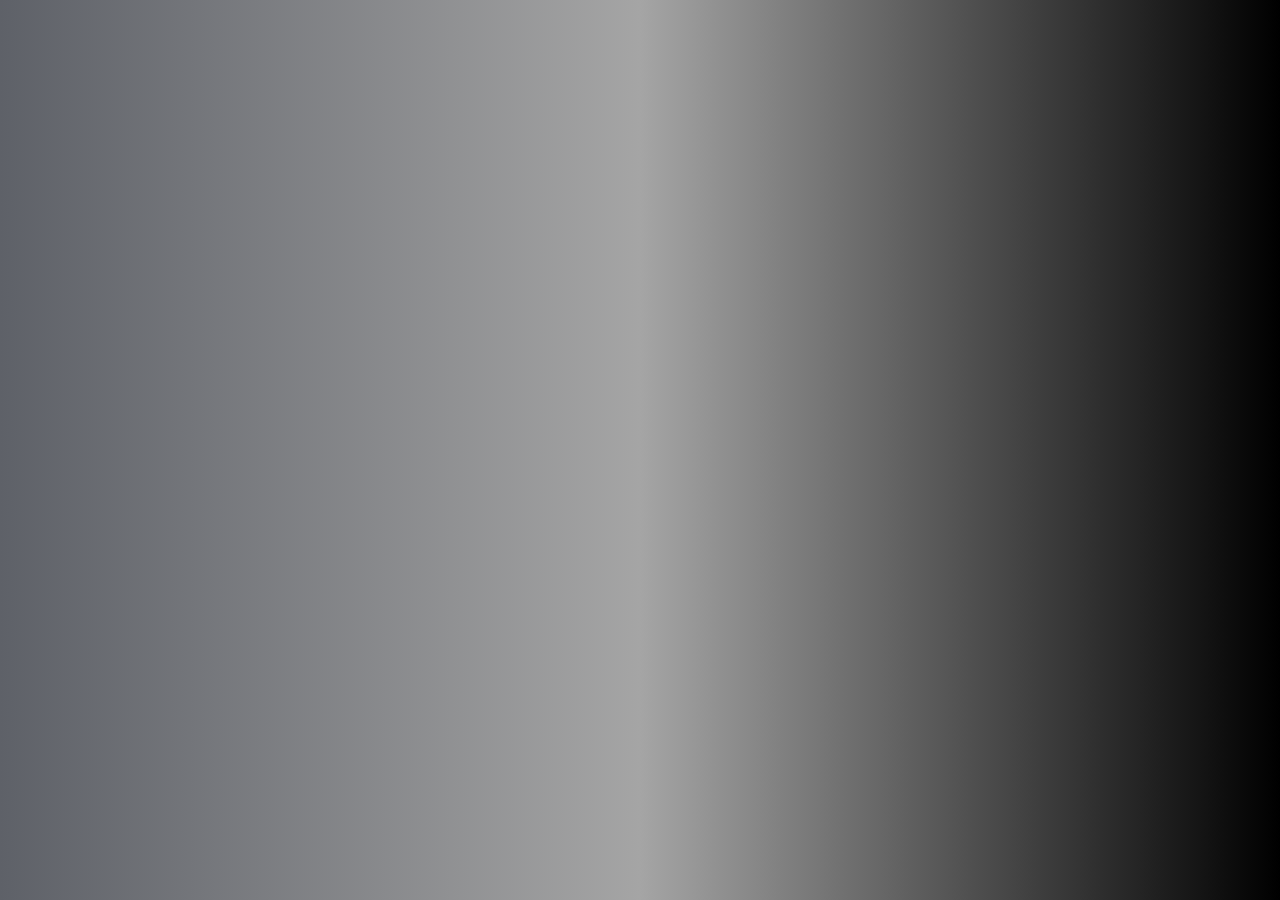
<file: index.html>
<!DOCTYPE html>
<html lang="en">

<head>
  <meta charset="UTF-8" />
  <meta name="viewport" content="width=device-width, initial-scale=1.0" />
  <link rel="stylesheet" href="./css/style.css" />
  <title>Users</title>
</head>

<body>
  <div class="users">
    <div class="container">
      <div class="user1">
        <div class="cards">
          <a href="./page/posts.html"></a>
        </div>
      </div>
    </div>
  </div>

  <script src="./js/main.js"></script>
</body>

</html>
</file>
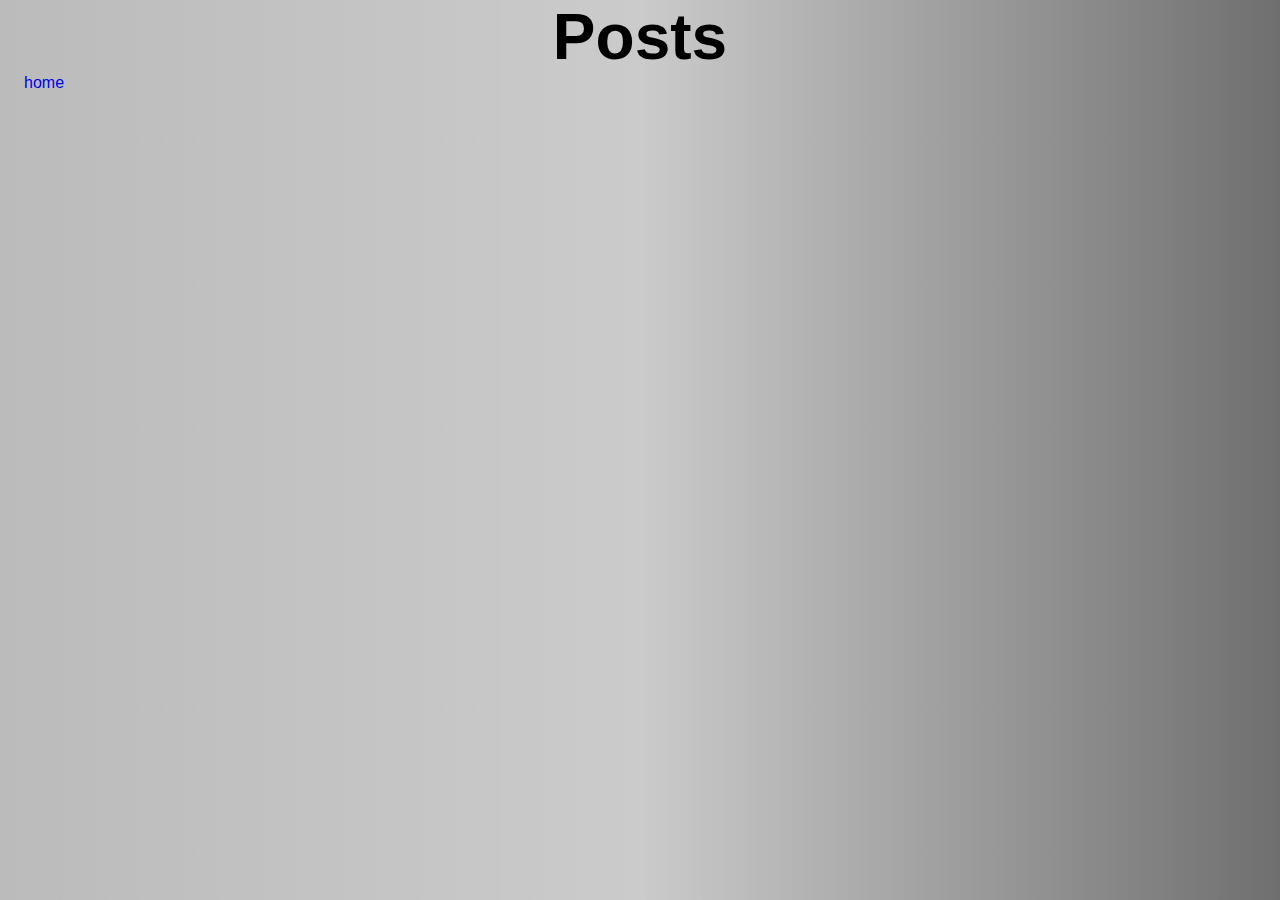
<file: page/posts.html>
<!DOCTYPE html>
<html lang="en">

<head>
  <meta charset="UTF-8" />
  <meta name="viewport" content="width=device-width, initial-scale=1.0" />
  <link rel="stylesheet" href="../css/posts.css" />
  <title>Posts</title>
</head>

<body>
  <div class="posts">
    <div class="container">
      <div class="product_wrapper">
        <div class="product_title">Posts</div>
        <a href="../index.html">home</a>
        <div class="cards"></div>
      </div>
    </div>
  </div>

  <script src="../js/posts.js"></script>
</body>

</html>
</file>
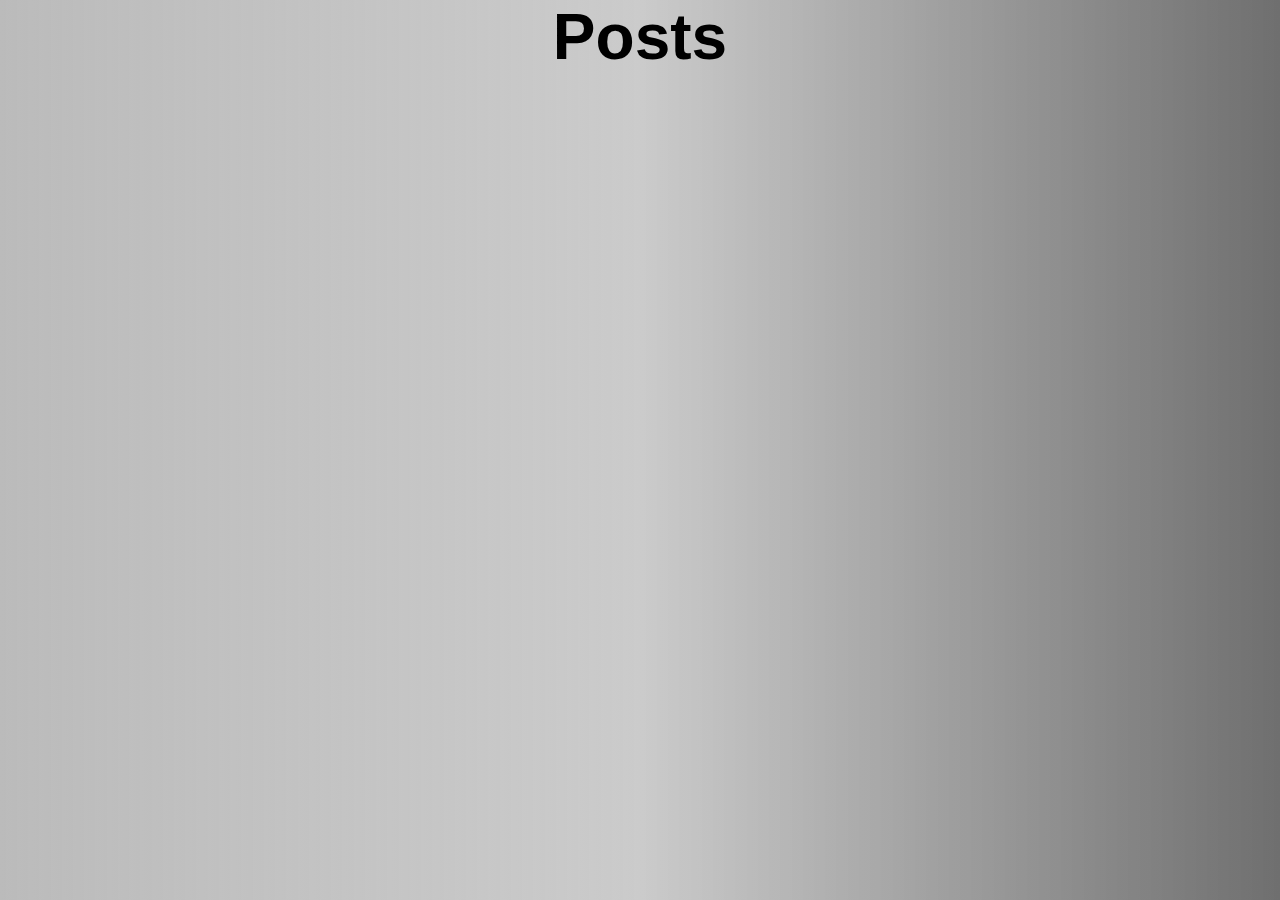
<file: pages/posts.html>
<!DOCTYPE html>
<html lang="en">

<head>
  <meta charset="UTF-8" />
  <meta name="viewport" content="width=device-width, initial-scale=1.0" />
  <link rel="stylesheet" href="../style/posts.css" />
  <title>Posts</title>
</head>

<body>
  <div class="posts">
    <div class="container">
      <div class="product_wrapper">
        <div class="product_title">Posts</div>
        <div class="cards"></div>
      </div>
    </div>
  </div>

  <script src="../js/posts.js"></script>
</body>

</html>
</file>
<file: css/style.css>
* {
  margin: 0;
  padding: 0;
  box-sizing: border-box;
}

a {
  text-decoration: none;
}

body {
  font-family: sans-serif;
  background: linear-gradient(0.25turn, #5e6168, #a5a5a5, #000000);
}

.container {
  max-width: 1300px;
  margin: 0 auto;
  padding: 0 24px;
}

.users .container .user1 .title {
  font-size: 72px;
  font-family: sans-serif;
  color: #fff;
  display: flex;
  font-weight: 600;
  justify-content: center;
}
.users .container .user1 .cards {
  display: flex;
  margin-top: 80px;
  flex-wrap: wrap;
  gap: 10px;
}
.users .container .user1 .cards .card {
  width: 400px;
  height: 300px;
  background-color: rgba(255, 255, 255, 0.2);
  border-radius: 15px;
  display: flex;
  padding: 30px;
  justify-content: center;
  flex-direction: column;
  box-shadow: -2px 2px 0px 2px rgba(27, 49, 65, 0.2);
}
.users .container .user1 .cards .card:hover {
  transition: 0.3s;
  box-shadow: -2px 2px 0px 2px rgb(121, 122, 123);
}
.users .container .user1 .cards .card .info {
  margin-bottom: 50px;
}
.users .container .user1 .cards .card .info .name {
  font-size: 22px;
  font-weight: 600;
  font-family: sans-serif;
}
.users .container .user1 .cards .card .info .nickname {
  font-size: 13px;
  color: rgb(213, 213, 213);
  font-weight: 600;
  font-family: sans-serif;
}
.users .container .user1 .cards .card .inf {
  font-family: sans-serif;
  font-size: 18px;
}
.users .container .user1 .cards .card .inf a {
  font-family: sans-serif;
  margin-left: 10px;
}
.users .container .user1 .cards .card .buttons {
  display: flex;
  gap: 10px;
  margin-top: 20px;
  align-items: start;
  justify-content: start;
}
.users .container .user1 .cards .card .buttons button {
  padding: 10px;
  width: 130px;
  font-family: sans-serif;
  font-weight: 700;
  color: #000000;
  border: none;
  border-radius: 10px;
  background: rgb(134, 135, 136);
}
.users .container .user1 .cards .card .buttons button a {
  color: #000000;
}/*# sourceMappingURL=style.css.map */
</file>
<file: css/posts.css>
@import url("https://fonts.googleapis.com/css2?family=Montserrat:wght@400;500;600;700&display=swap");
* {
  margin: 0;
  padding: 0;
  box-sizing: border-box;
}

a {
  text-decoration: none;
}

body {
  font-family: sans-serif;
  background: linear-gradient(0.25turn, #bbbbbb, rgba(188, 188, 188, 0.7764705882), #6f6f6f);
}

.container {
  max-width: 1300px;
  margin: 0 auto;
  padding: 0 24px;
}

.posts .container .product_wrapper .product_title {
  display: flex;
  justify-content: center;
  font-weight: 700;
  font-size: 64px;
}
.posts .container .product_wrapper .cards {
  display: flex;
  flex-direction: column;
  gap: 50px;
  margin-top: 50px;
}
.posts .container .product_wrapper .cards .product_card {
  margin: 0 auto;
  width: 60%;
  height: 250px;
  background-color: rgba(255, 255, 255, 0.489);
  padding: 30px;
  display: grid;
  display: flex;
  align-items: center;
  flex-direction: column;
  justify-content: center;
  border-radius: 15px;
}
.posts .container .product_wrapper .cards .product_card h1 {
  font-family: sans-serif;
  font-size: 22px;
}
.posts .container .product_wrapper .cards .product_card p {
  font-family: sans-serif;
  font-size: 19px;
  margin-top: 15px;
}
.posts .container .product_wrapper .cards .product_card button {
  font-size: 20px;
  border: none;
  padding: 10px;
  background-color: rgb(255, 255, 255);
  border-radius: 15px;
  margin-top: 10px;
  width: 180px;
}
.posts .container .product_wrapper .cards .product_card button a {
  color: #000000;
}/*# sourceMappingURL=posts.css.map */
</file>
<file: style/posts.css>
@import url("https://fonts.googleapis.com/css2?family=Montserrat:wght@400;500;600;700&display=swap");
* {
  margin: 0;
  padding: 0;
  box-sizing: border-box;
}

a {
  text-decoration: none;
}

body {
  font-family: sans-serif;
  background: linear-gradient(0.25turn, #bbbbbb, rgba(188, 188, 188, 0.7764705882), #6f6f6f);
}

.container {
  max-width: 1300px;
  margin: 0 auto;
  padding: 0 24px;
}

.posts .container .product_wrapper .product_title {
  display: flex;
  justify-content: center;
  font-weight: 700;
  font-size: 64px;
}
.posts .container .product_wrapper .cards {
  display: flex;
  flex-direction: column;
  gap: 50px;
  margin-top: 50px;
}
.posts .container .product_wrapper .cards .product_card {
  margin: 0 auto;
  width: 60%;
  height: 250px;
  background-color: rgba(255, 255, 255, 0.489);
  padding: 30px;
  display: grid;
  display: flex;
  align-items: center;
  flex-direction: column;
  justify-content: center;
  border-radius: 15px;
}
.posts .container .product_wrapper .cards .product_card h1 {
  font-family: sans-serif;
  font-size: 22px;
}
.posts .container .product_wrapper .cards .product_card p {
  font-family: sans-serif;
  font-size: 19px;
  margin-top: 15px;
}
.posts .container .product_wrapper .cards .product_card button {
  font-size: 20px;
  border: none;
  padding: 10px;
  background-color: rgb(255, 255, 255);
  border-radius: 15px;
  margin-top: 10px;
  width: 180px;
}
.posts .container .product_wrapper .cards .product_card button a {
  color: #000000;
}/*# sourceMappingURL=posts.css.map */
</file>
